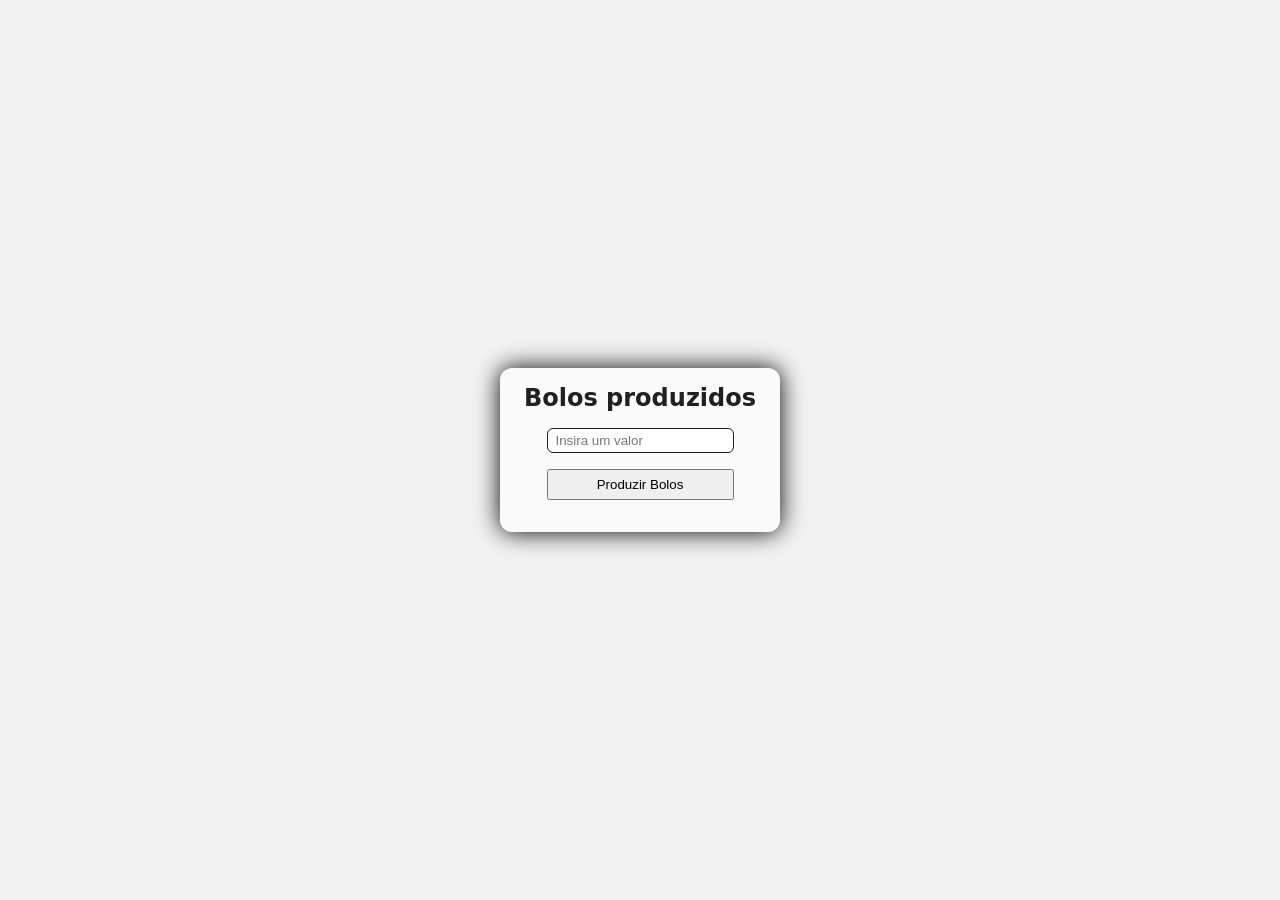
<file: 04-atividade/maratoma-6/index.html>
<!DOCTYPE html>
<html lang="pt-br">
<head>
    <meta charset="UTF-8">
    <meta name="viewport" content="width=device-width, initial-scale=1.0">
    <title>Bolo de pote</title>
    <link rel="stylesheet" href="./css/styles.css">
</head>
<body>
    <div class="container">
        <h2>Bolos produzidos</h2>
        <div class="input-section">        
            <input type="text" id="quantidade" placeholder="Insira um valor">
            <button id="produzir">Produzir Bolos</button>
        </div>

        <div id="resultado"></div>
    </div>

    <script src="./js/script.js"></script>
</body>
</html>
</file>
<file: 04-atividade/maratoma-6/css/styles.css>
*{
    margin: 0;
    padding: 0;
    box-sizing: border-box;
}

body{
    background-color: #f2f2f2;
    display: flex;
    justify-content: center;
    align-items: center;
    min-height: 100vh;
    padding: 5rem;
    font-family: system-ui, -apple-system, 'Segoe UI', sans-serif;
}

.container{
    background-color: #fafafa;
    box-shadow: 0 0 25px 0;
    width: 25%;
    padding: 1rem;
    border-radius: 0.75rem;
    display: flex;
    flex-direction: column;
    align-items: center;
}

h2{
    text-align: center;
    color: #202020;
    margin-bottom: 1rem;
}

button{
    padding: 0.375rem 2rem;
}

.input-section {
    display: flex;
    flex-direction: column;
    margin-bottom: 1rem;
}

input{
    margin-bottom: 1rem;
    border: 1px solid #202020;
    border-radius: 0.375rem;
    padding: 0.25rem 0.5rem;
}
</file>
